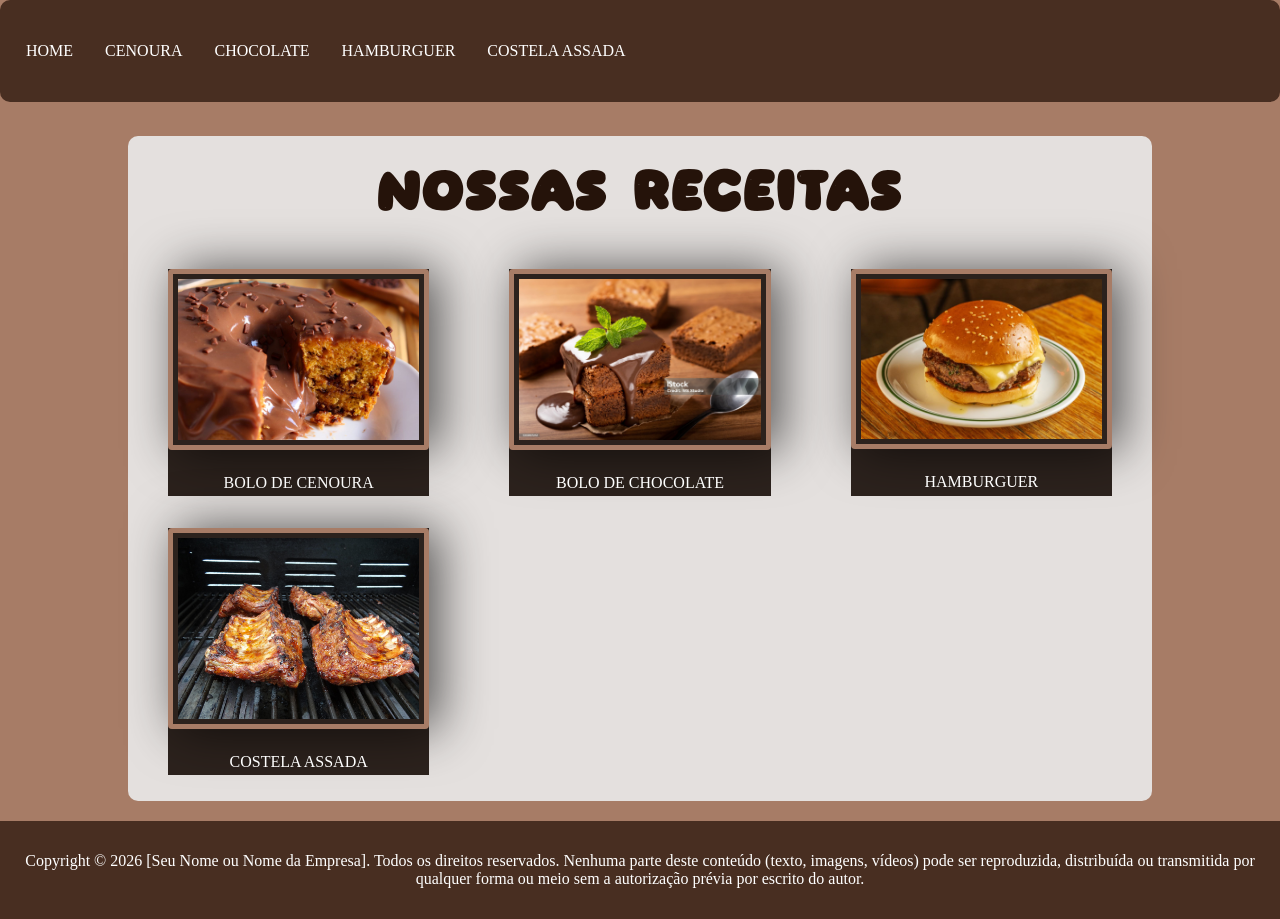
<file: index.html>
<!DOCTYPE html>
<html lang="pt-br">

<head>
    <meta charset="UTF-8">
    <meta name="viewport" content="width=device-width, initial-scale=1.0">
    <title>Receitas do Chef</title>
    <link rel="stylesheet" href="css/style.css">
    
</head>

<body>
     <header>
        <nav>
            <ul>
                <li><a href="index.html">Home</a></li>
                <li><a href="bolo_de_cenoura.html">Cenoura</a></li>
                <LI><a href="bolo_de_chocolate.html">Chocolate</a></LI>
                <li><a href="hamburguer.html">Hamburguer</a></li>
                <li><a href="costela_assada_churrasqueira.html">Costela assada</a></li>
            </ul>
        </nav>
    </header>

    <Main>
        <h1>Nossas receitas</h1>

        <section id="receitas">
            <figure>
                <a href="bolo_de_cenoura.html">
                    <img src="img/BOLO_DE_CENOURA.jpg" alt="Bolo de Cenoura">
                    <figcaption>Bolo de Cenoura</figcaption>
                </a>
            </figure>
             <figure>
                <a href="bolo_de_chocolate.html">
                    <img src="img/BOLO_CHOCOLATE2.jpg" alt="Bolo de Chocolate">
                    <figcaption>Bolo de Chocolate</figcaption>
                </a>
            </figure>
            <figure>
                <a href="hamburguer.html">
                    <img src="img/HAMBURGUER.jpg" alt="Hamburguer">
                    <figcaption>Hamburguer</figcaption>
                </a>
            </figure>
             <figure>
                <a href="costela_assada_churrasqueira.html">
                    <img src="img/costela_asssada.jpg" alt="Constela Assada">
                    <figcaption>Costela Assada</figcaption>
                </a>
            </figure>
            
            
            
            
        </section>  
        
    </Main>

    <footer>
        <p></p>Copyright © 2026 [Seu Nome ou Nome da Empresa]. Todos os direitos reservados. Nenhuma parte deste
        conteúdo (texto, imagens, vídeos) pode ser reproduzida, distribuída ou transmitida por qualquer forma ou meio
        sem a autorização prévia por escrito do autor.</p>
    </footer>

</body>


</html>
</file>
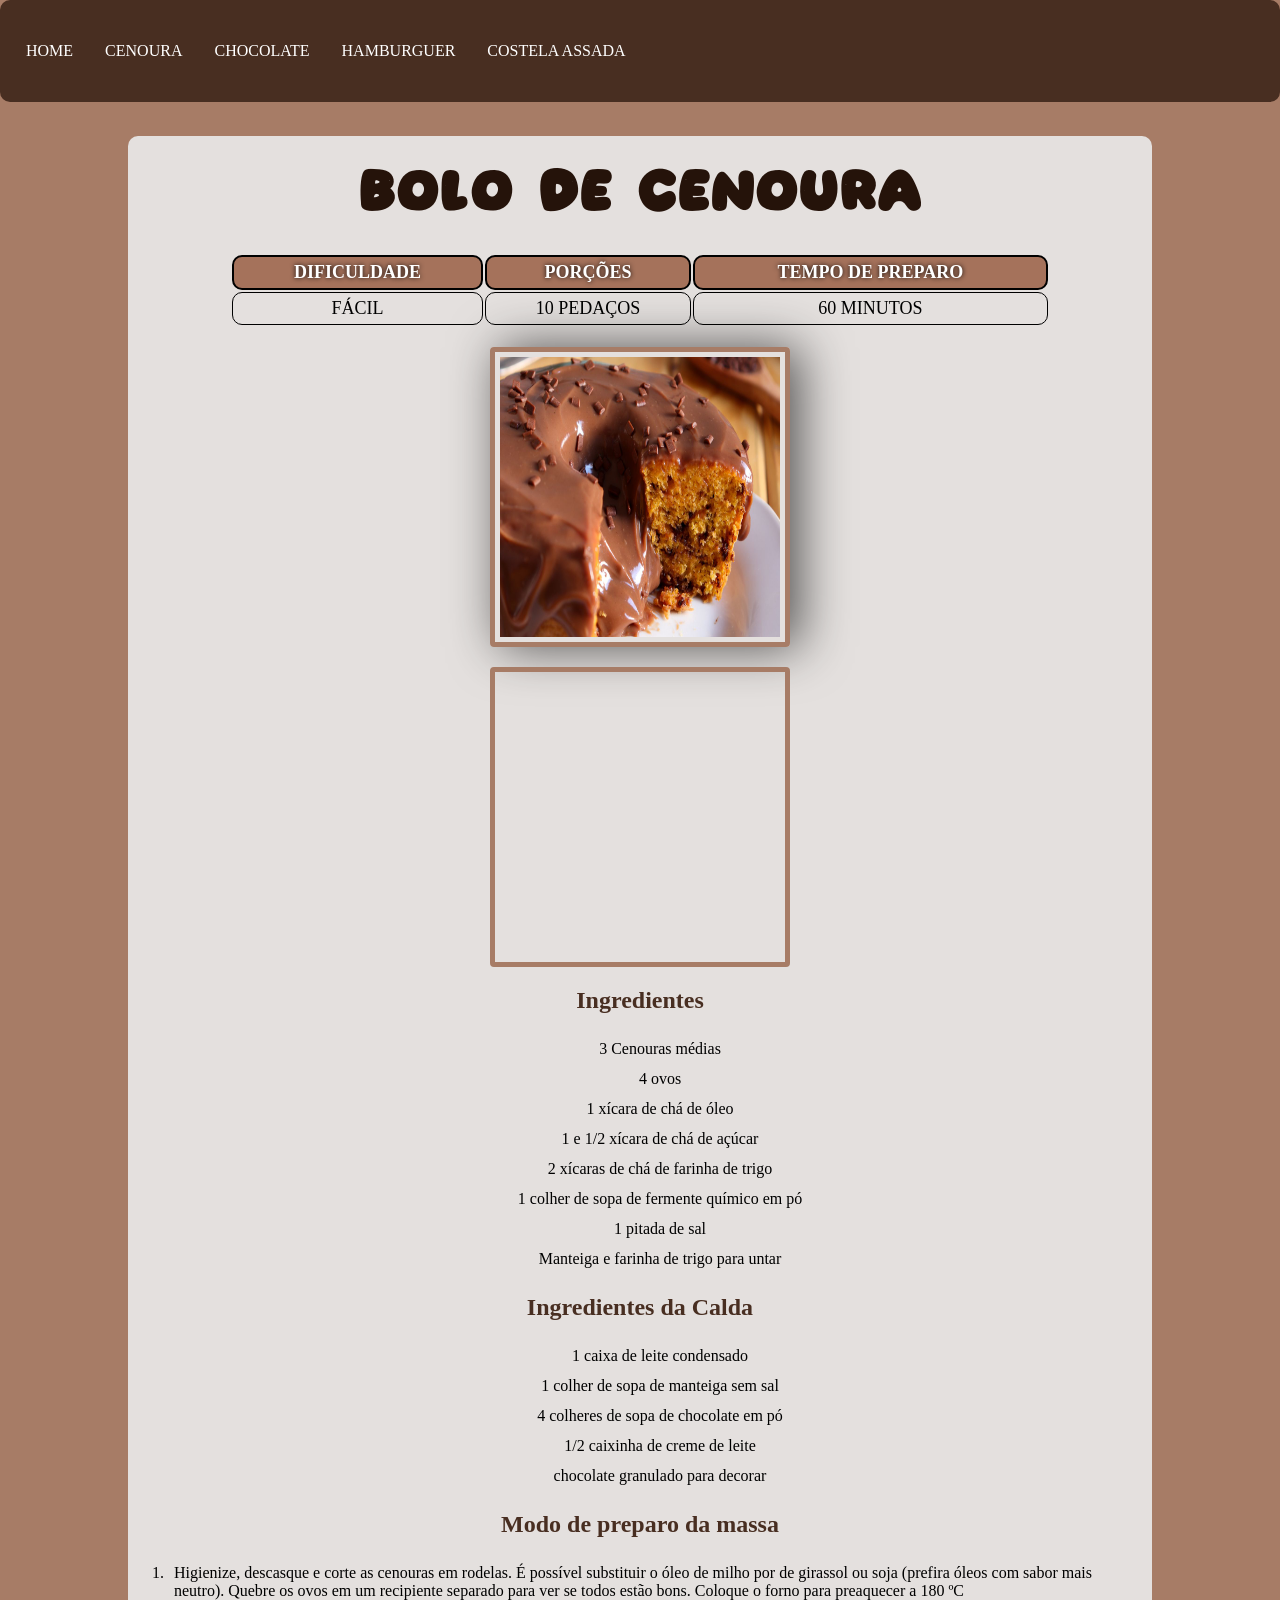
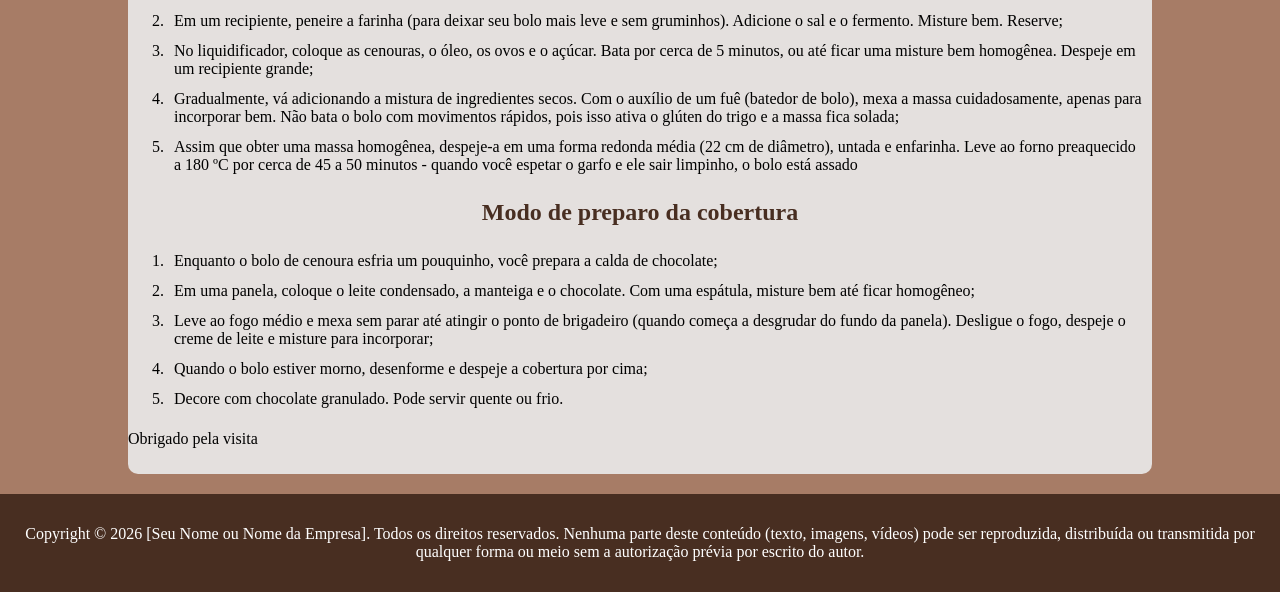
<file: Bolo_de_cenoura.html>
<!DOCTYPE html>
<html lang="pt-br">

<Head>
    <meta charset="UTF-8">
    <meta name="viewport" content="width=device-width, initial-scale=1.0">
    <title>Bolo de Cenoura</title>
    <link rel="stylesheet" href="css/style.css">

    
</Head>

<body>
    <header>
        <nav>
            <ul>
                <li><a href="index.html">Home</a></li>
                <li><a href="bolo_de_cenoura.html">Cenoura</a></li>
                <LI><a href="bolo_de_chocolate.html">Chocolate</a></LI>
                <li><a href="hamburguer.html">Hamburguer</a></li>
                <li><a href="costela_assada_churrasqueira.html">Costela assada</a></li>
            </ul>
        </nav>
    </header>

    <main>
        <h1>BOLO DE CENOURA</h1>
        <table > 
            <tr>
                <th>DIFICULDADE</th>
                <th>PORÇÕES</th>
                <th>TEMPO DE PREPARO</th>
            </tr>
            <tr>
                <td>Fácil</td>
                <td>10 pedaços</td>
                <td>60 minutos</td>
            </tr>
        </table>

         <img src="img/BOLO_DE_CENOURA.jpg" alt="BOLO DE CENOURA GOSTOSO">

        <iframe src="https://www.youtube.com/embed/iHHwkmlzE14"
            title="MELHOR RECEITA DE BOLO DE CENOURA DE TODAS (muito fácil!!!)" frameborder="0"
            allow="accelerometer; autoplay; clipboard-write; encrypted-media; gyroscope; picture-in-picture; web-share"
            referrerpolicy="strict-origin-when-cross-origin" allowfullscreen></iframe>


        <h2> Ingredientes</h2>
        <ul>
            <li>3 Cenouras médias</li>
            <li>4 ovos</li>
            <li>1 xícara de chá de óleo</li>
            <li>1 e 1/2 xícara de chá de açúcar</li>
            <li>2 xícaras de chá de farinha de trigo</li>
            <li>1 colher de sopa de fermente químico em pó</li>
            <li>1 pitada de sal</li>
            <li>Manteiga e farinha de trigo para untar</li>
        </ul>
        <h2>Ingredientes da Calda</h2>
        <ul>
            <li>1 caixa de leite condensado</li>
            <li>1 colher de sopa de manteiga sem sal</li>
            <li>4 colheres de sopa de chocolate em pó</li>
            <li>1/2 caixinha de creme de leite</li>
            <li>chocolate granulado para decorar</li>
        </ul>
        <h2>Modo de preparo da massa</h2>
        <ol>
            <li>Higienize, descasque e corte as cenouras em rodelas. É possível substituir o óleo de milho por de
                girassol ou soja (prefira óleos com sabor mais neutro). Quebre os ovos em um recipiente separado para
                ver se todos estão bons. Coloque o forno para preaquecer a 180 ºC</li>
            <li>Em um recipiente, peneire a farinha (para deixar seu bolo mais leve e sem gruminhos). Adicione o sal e o
                fermento. Misture bem. Reserve;</li>
            <li>No liquidificador, coloque as cenouras, o óleo, os ovos e o açúcar. Bata por cerca de 5 minutos, ou até
                ficar uma misture bem homogênea. Despeje em um recipiente grande;</li>
            <li>Gradualmente, vá adicionando a mistura de ingredientes secos. Com o auxílio de um fuê (batedor de bolo),
                mexa a massa cuidadosamente, apenas para incorporar bem. Não bata o bolo com movimentos rápidos, pois
                isso ativa o glúten do trigo e a massa fica solada;</li>
            <li>Assim que obter uma massa homogênea, despeje-a em uma forma redonda média (22 cm de diâmetro), untada e
                enfarinha. Leve ao forno preaquecido a 180 ºC por cerca de 45 a 50 minutos - quando você espetar o garfo
                e ele sair limpinho, o bolo está assado</li>
        </ol>
        <h2>Modo de preparo da cobertura</h2>
        <ol>
            <li>Enquanto o bolo de cenoura esfria um pouquinho, você prepara a calda de chocolate;</li>
            <li>Em uma panela, coloque o leite condensado, a manteiga e o chocolate. Com uma espátula, misture bem até
                ficar homogêneo;</li>
            <li>Leve ao fogo médio e mexa sem parar até atingir o ponto de brigadeiro (quando começa a desgrudar do
                fundo da panela). Desligue o fogo, despeje o creme de leite e misture para incorporar;</li>
            <li>Quando o bolo estiver morno, desenforme e despeje a cobertura por cima;</li>
            <li>Decore com chocolate granulado. Pode servir quente ou frio.</li>
        </ol>

        <p>Obrigado pela visita</p>

    </main>


    <footer>
        <p></p>Copyright © 2026 [Seu Nome ou Nome da Empresa]. Todos os direitos reservados. Nenhuma parte deste
        conteúdo (texto, imagens, vídeos) pode ser reproduzida, distribuída ou transmitida por qualquer forma ou meio
        sem a autorização prévia por escrito do autor.</p>
    </footer>

</body>

</html>
</file>
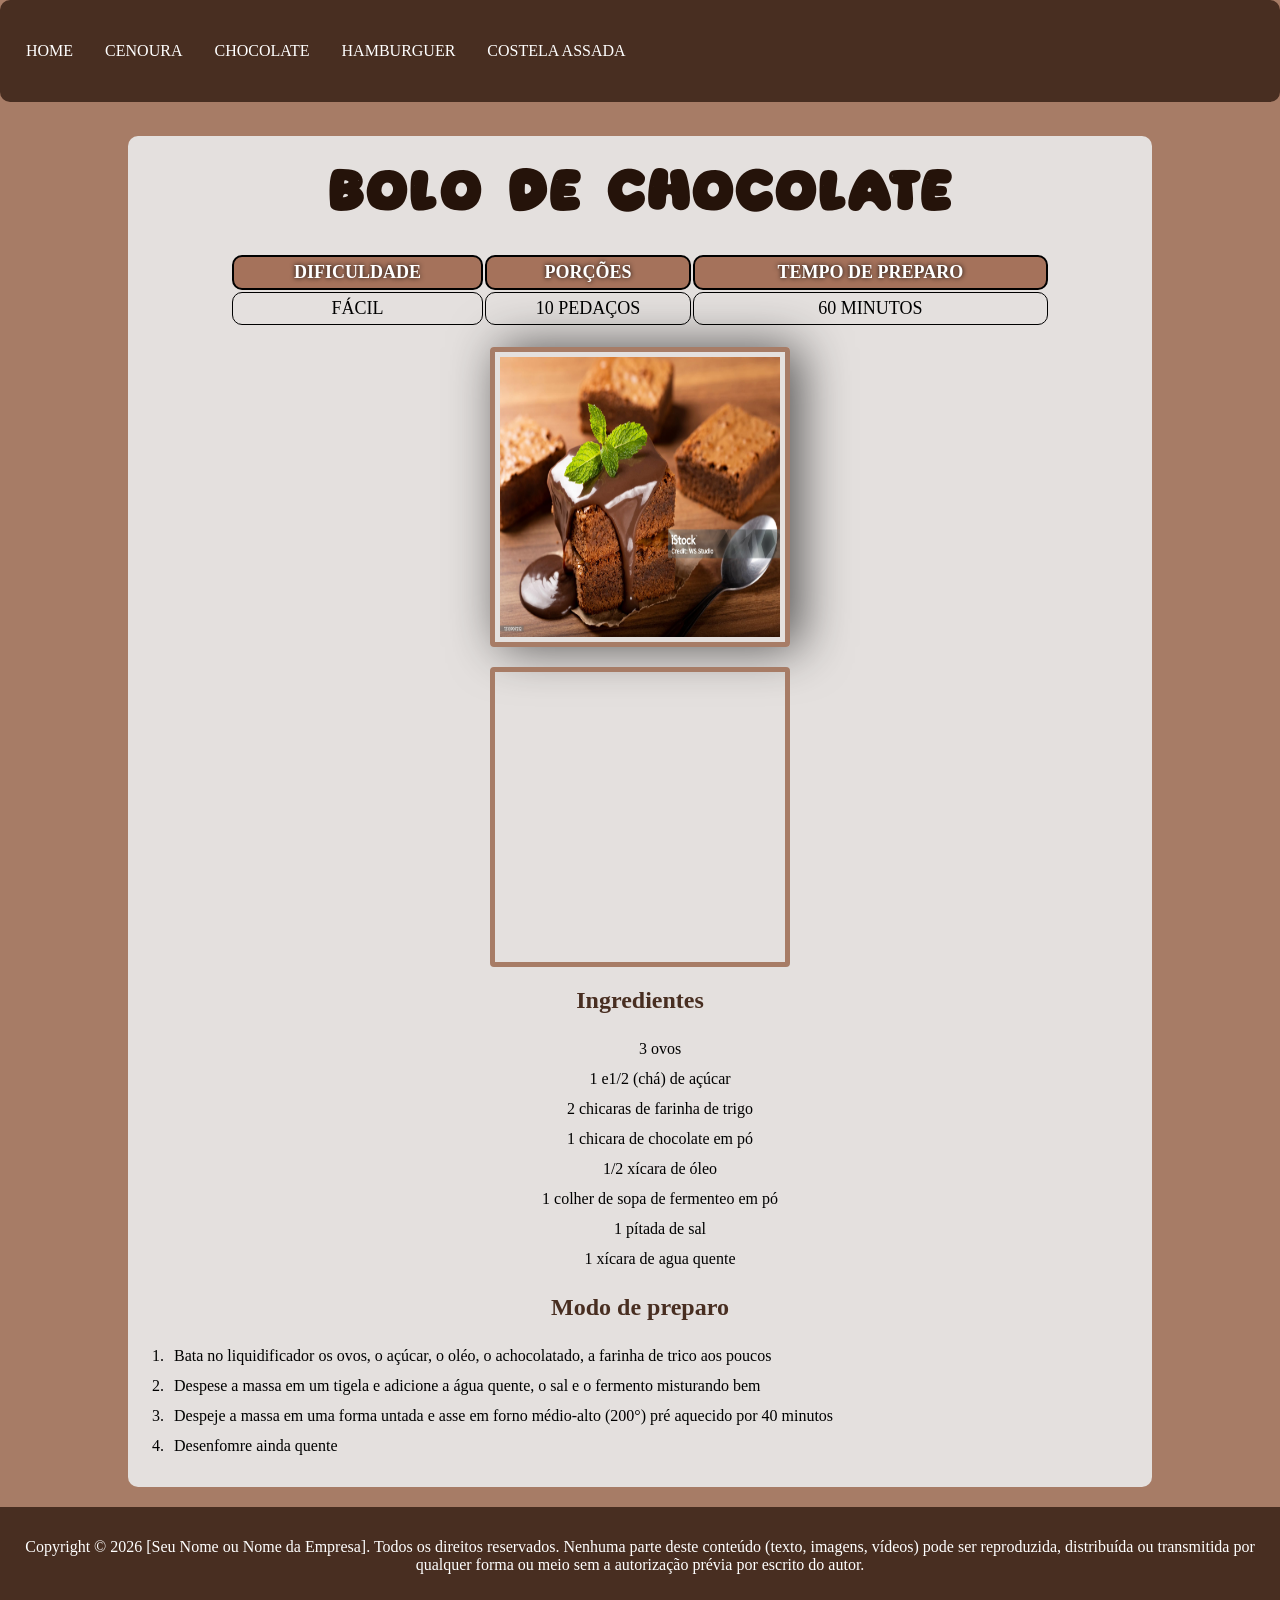
<file: Bolo_de_chocolate.html>
<!DOCTYPE html>
<html lang="pt-br">

<head>
    <meta charset="UTF-8">
    <meta name="viewport" content="width=device-width, initial-scale=1.0">
    <title>Receitas de bolo</title>
    <link rel="stylesheet" href="css/style.css">
    
</head>

<body>
     <header>
        <nav>
            <ul>
                <li><a href="index.html">Home</a></li>
                <li><a href="bolo_de_cenoura.html">Cenoura</a></li>
                <LI><a href="bolo_de_chocolate.html">Chocolate</a></LI>
                <li><a href="hamburguer.html">Hamburguer</a></li>
                <li><a href="costela_assada_churrasqueira.html">Costela assada</a></li>
            </ul>
        </nav>
    </header>

    <Main>
        <h1>BOLO DE CHOCOLATE</h1>
        <table >
            <tr>
                <th>Dificuldade</th>
                <th>Porções</th>
                <th>Tempo de Preparo</th>
            </tr>
            <tr>
                <td>Fácil</td>
                <td>10 pedaços</td>
                <td>60 minutos</td>
            </tr>
        </table>

        <img src="img/BOLO_CHOCOLATE2.jpg" alt="Foto do bolo" width="250">

        <iframe width="480" height="854" src="https://www.youtube.com/embed/wPKp2CW4j0M"
            title="BOLO DE CHOCOLATE MAIS RÁPIDO, FÁCIL E DELICIOSO QUE VOCÊ VAI ENCONTRAR #virais #dicavaliosa #bolo"
            frameborder="0"
            allow="accelerometer; autoplay; clipboard-write; encrypted-media; gyroscope; picture-in-picture; web-share"
            referrerpolicy="strict-origin-when-cross-origin" allowfullscreen></iframe>


        <h2>Ingredientes</h2>
        <ul>
            <li>3 ovos </li>
            <li>1 e1/2 (chá) de açúcar</li>
            <li>2 chicaras de farinha de trigo </li>
            <li>1 chicara de chocolate em pó</li>
            <li> 1/2 xícara de óleo </li>
            <li> 1 colher de sopa de fermenteo em pó </li>
            <li> 1 pítada de sal</li>
            <li>1 xícara de agua quente</li>
        </ul>
        <h2>Modo de preparo</h2>
        <ol>
            <li>Bata no liquidificador os ovos, o açúcar, o oléo, o achocolatado, a farinha de trico aos poucos</li>
            <li>Despese a massa em um tigela e adicione a água quente, o sal e o fermento misturando bem</li>
            <li>Despeje a massa em uma forma untada e asse em forno médio-alto (200°) pré aquecido por 40 minutos </li>
            <li>Desenfomre ainda quente</li>
        </ol>

    </Main>

    <footer>
        <p></p>Copyright © 2026 [Seu Nome ou Nome da Empresa]. Todos os direitos reservados. Nenhuma parte deste
        conteúdo (texto, imagens, vídeos) pode ser reproduzida, distribuída ou transmitida por qualquer forma ou meio
        sem a autorização prévia por escrito do autor.</p>
    </footer>

</body>


</html>
</file>
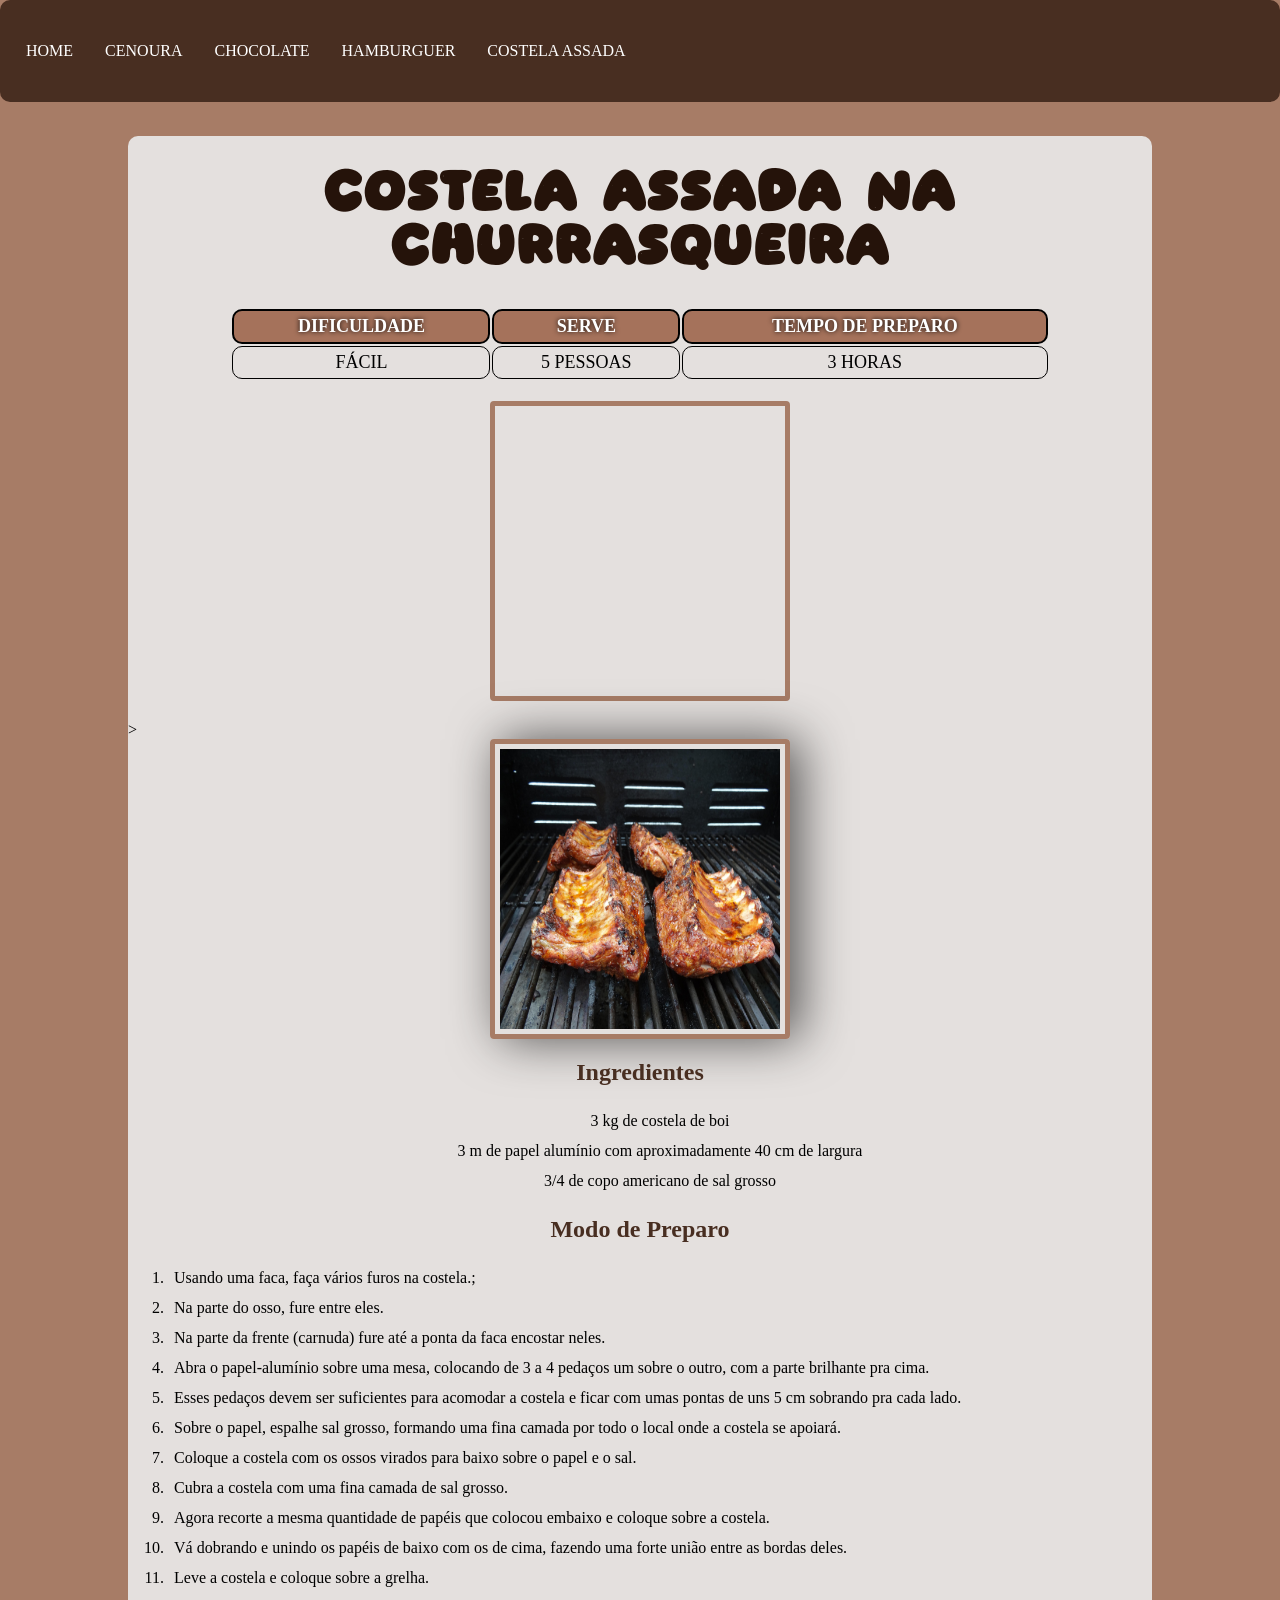
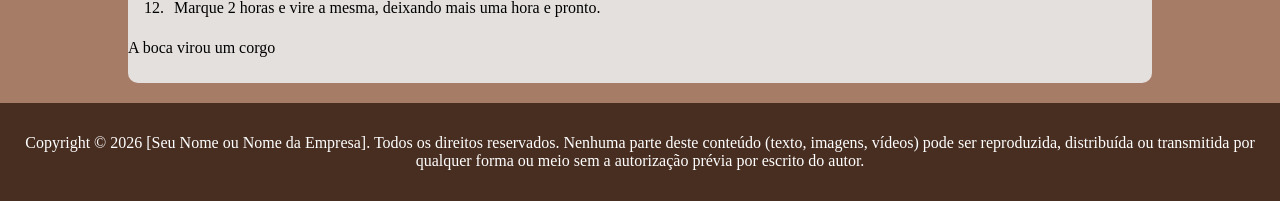
<file: costela_assada_churrasqueira.html>
<!DOCTYPE html>
<html lang="pt-br">

<head>
    <meta charset="UTF-8">
    <meta name="viewport" content="width=device-width, initial-scale=1.0">
    <title>Costela assada na churrasqueira</title>
    <link rel="stylesheet" href="css/style.css">
   
   
</head>

<body>
     <header>
        <nav>
            <ul>
                <li><a href="index.html">Home</a></li>
                <li><a href="bolo_de_cenoura.html">Cenoura</a></li>
                <LI><a href="bolo_de_chocolate.html">Chocolate</a></LI>
                <li><a href="hamburguer.html">Hamburguer</a></li>
                <li><a href="costela_assada_churrasqueira.html">Costela assada</a></li>
            </ul>
        </nav>
    </header>

    <main>
        <h1>COSTELA ASSADA NA CHURRASQUEIRA</h1>
        <table >
            <tr>
                <th>Dificuldade</th>
                <th>Serve</th>
                <th>tempo de preparo</th>
            </tr>
            <tr>
                <td>Fácil</td>
                <td>5 pessoas</td>
                <td>3 horas</td>
            </tr>
        </table>

        <iframe <iframe width="250" height="250" src="https://www.youtube.com/embed/a5qt_IfidTs" title="Costela na Churrasqueira: Como assar costela para derreter na boca" frameborder="0" allow="accelerometer; autoplay; clipboard-write; encrypted-media; gyroscope; picture-in-picture; web-share" referrerpolicy="strict-origin-when-cross-origin" allowfullscreen></iframe>></iframe>

        <img src="img/costela_asssada.jpg" alt="Costela assada na churrasqueira" width="250">

        <h2>Ingredientes</h2>

        <ul>
            <li>3 kg de costela de boi</li>
            <li>3 m de papel alumínio com aproximadamente 40 cm de largura</li>
            <li>3/4 de copo americano de sal grosso</li>
        </ul>
    
        <h2>Modo de Preparo</h2>
        <ol>
            <li>Usando uma faca, faça vários furos na costela.;</li>
            <li>Na parte do osso, fure entre eles.</li>
            <li>Na parte da frente (carnuda) fure até a ponta da faca encostar neles. </li>
            <li>Abra o papel-alumínio sobre uma mesa, colocando de 3 a 4 pedaços um sobre o outro, com a parte brilhante pra cima.</li>
            <li>Esses pedaços devem ser suficientes para acomodar a costela e ficar com umas pontas de uns 5 cm sobrando pra cada lado.</li>
            <li>Sobre o papel, espalhe sal grosso, formando uma fina camada por todo o local onde a costela se apoiará.</li>
            <li>Coloque a costela com os ossos virados para baixo sobre o papel e o sal.</li>
            <li>Cubra a costela com uma fina camada de sal grosso.</li>
            <li>Agora recorte a mesma quantidade de papéis que colocou embaixo e coloque sobre a costela.</li>
            <li>Vá dobrando e unindo os papéis de baixo com os de cima, fazendo uma forte união entre as bordas deles.</li>
            <li>Leve a costela e coloque sobre a grelha.</li>
            <li>Marque 2 horas e vire a mesma, deixando mais uma hora e pronto.</li>
            
        </ol>

        <p>A boca virou um corgo</p>

    </main>


    <footer>
        <p></p>Copyright © 2026 [Seu Nome ou Nome da Empresa]. Todos os direitos reservados. Nenhuma parte deste
        conteúdo (texto, imagens, vídeos) pode ser reproduzida, distribuída ou transmitida por qualquer forma ou meio
        sem a autorização prévia por escrito do autor.</p>
    </footer>

</body>


</html>
</file>
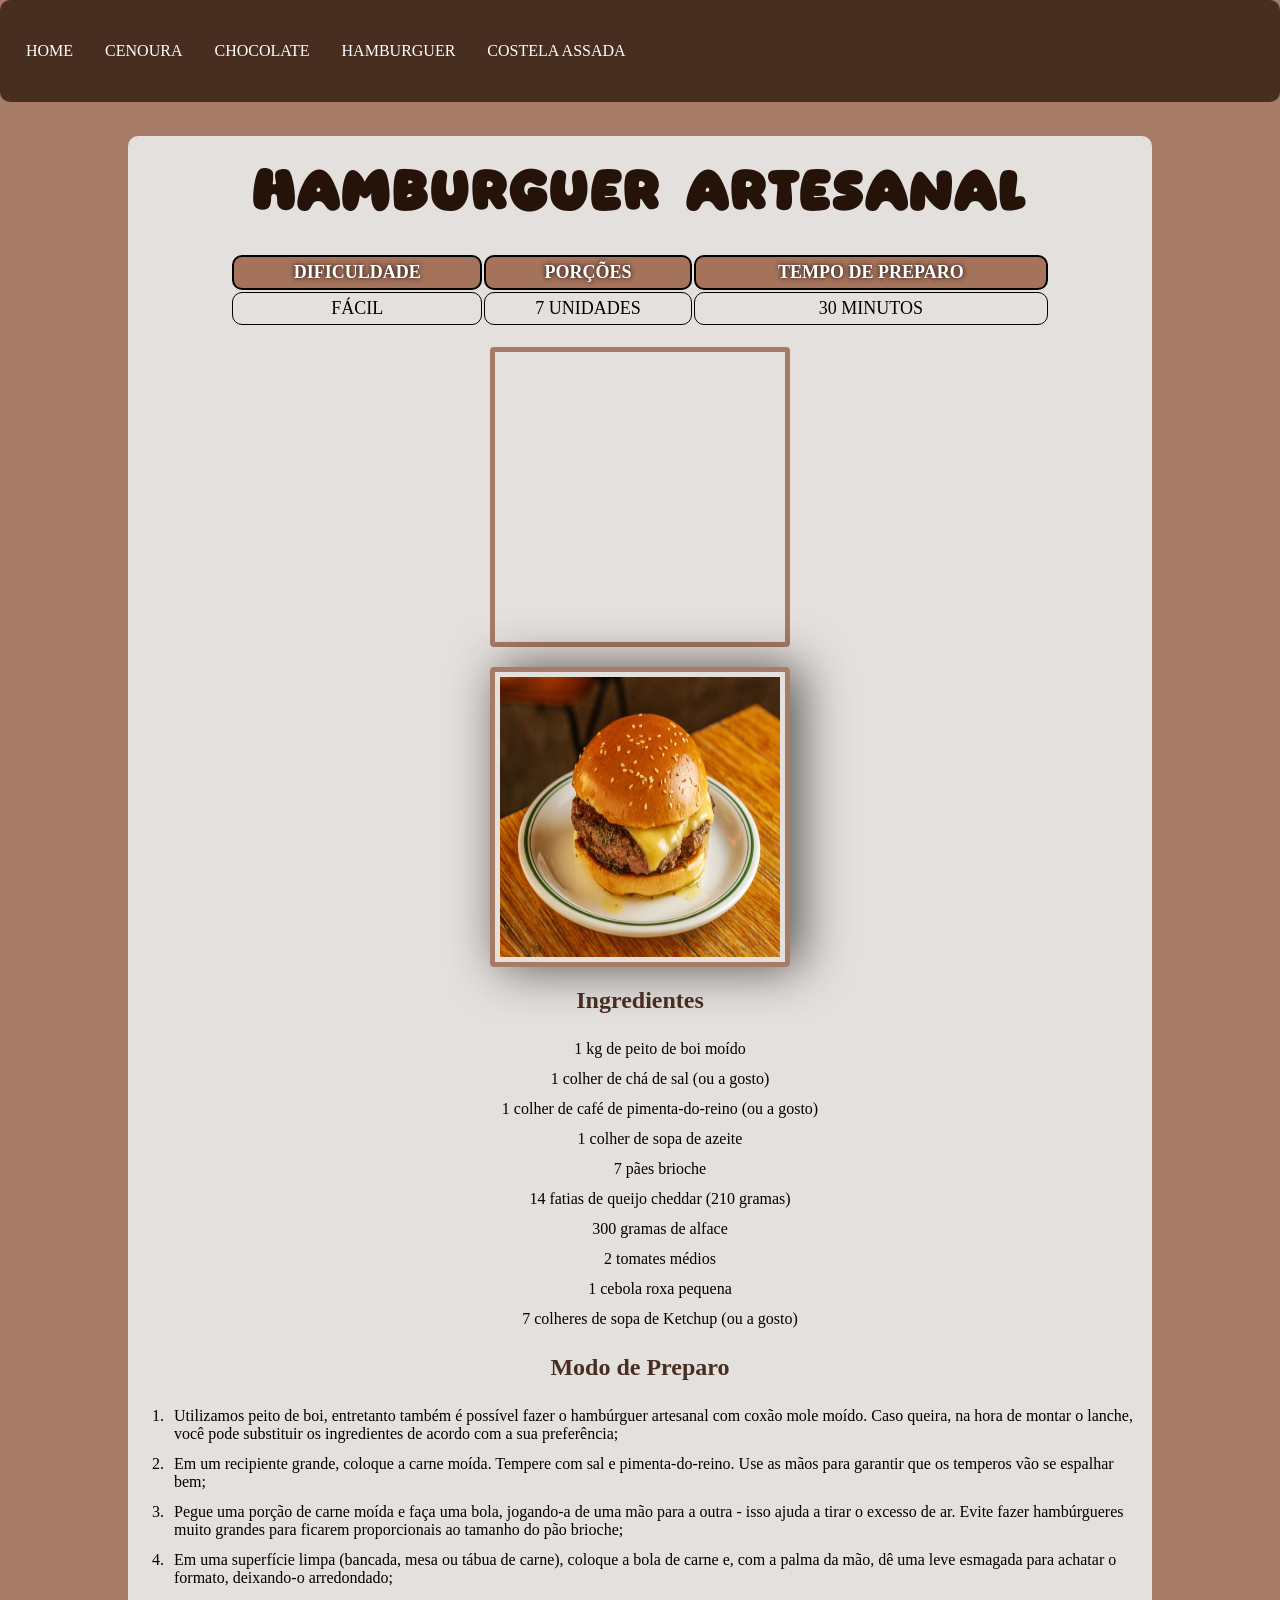
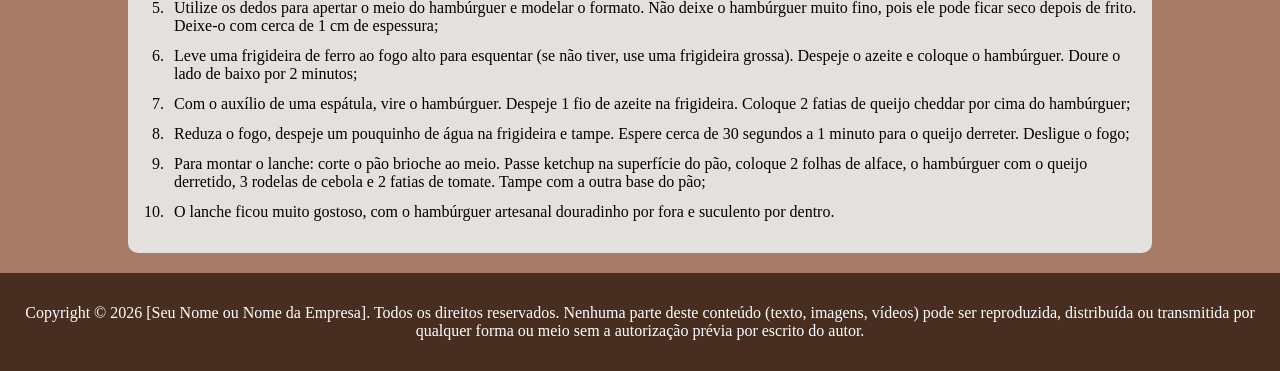
<file: hamburguer.html>
<!DOCTYPE html>
<html lang="pt-br">

<head>
    <meta charset="UTF-8">
    <meta name="viewport" content="width=device-width, initial-scale=1.0">
    <title>Hamburguer Artesanal</title>
    <link rel="stylesheet" href="css/style.css">
    
         
</head>

<body>
     <header>
        <nav>
            <ul>
                <li><a href="index.html">Home</a></li>
                <li><a href="bolo_de_cenoura.html">Cenoura</a></li>
                <LI><a href="bolo_de_chocolate.html">Chocolate</a></LI>
                <li><a href="hamburguer.html">Hamburguer</a></li>
                <li><a href="costela_assada_churrasqueira.html">Costela assada</a></li>
            </ul>
        </nav>
    </header>

    <main>
        <h1>HAMBURGUER ARTESANAL</h1>
        <table >
            <tr>
                <th>Dificuldade</th>
                <th>Porções</th>
                <th>tempo de preparo</th>
            </tr>
            <tr>
                <td>Fácil</td>
                <td>7 unidades</td>
                <td>30 minutos</td>
            </tr>
        </table>

        <iframe width="480" height="854" src="https://www.youtube.com/embed/vzcPKxG70HA"
            title="MEU FILHO FEZ A NOITE DO PASTEL BURGUER EM CASA" frameborder="0"
            allow="accelerometer; autoplay; clipboard-write; encrypted-media; gyroscope; picture-in-picture; web-share"
            referrerpolicy="strict-origin-when-cross-origin" allowfullscreen></iframe>

        <img src="img/HAMBURGUER.jpg" alt="Hamburguer artesanal gostoso" width="250">

        <h2>Ingredientes</h2>

        <ul>
            <li>1 kg de peito de boi moído</li>
            <li>1 colher de chá de sal (ou a gosto)</li>
            <li>1 colher de café de pimenta-do-reino (ou a gosto)</li>
            <li>1 colher de sopa de azeite</li>
            <li>7 pães brioche</li>
            <li>14 fatias de queijo cheddar (210 gramas)</li>
            <li>300 gramas de alface</li>
            <li>2 tomates médios</li>
            <li>1 cebola roxa pequena</li>
            <li>7 colheres de sopa de Ketchup (ou a gosto)</li>
        </ul>
        <h2>Modo de Preparo</h2>
        <ol>
            <li>Utilizamos peito de boi, entretanto também é possível fazer o hambúrguer artesanal com coxão mole moído.
                Caso queira, na hora de montar o lanche, você pode substituir os ingredientes de acordo com a sua
                preferência;</li>
            <li>Em um recipiente grande, coloque a carne moída. Tempere com sal e pimenta-do-reino. Use as mãos para
                garantir que os temperos vão se espalhar bem;</li>
            <li>Pegue uma porção de carne moída e faça uma bola, jogando-a de uma mão para a outra - isso ajuda a tirar
                o
                excesso de ar. Evite fazer hambúrgueres muito grandes para ficarem proporcionais ao tamanho do pão
                brioche;
            </li>
            <li>Em uma superfície limpa (bancada, mesa ou tábua de carne), coloque a bola de carne e, com a palma da
                mão, dê
                uma leve esmagada para achatar o formato, deixando-o arredondado;</li>
            <li>Utilize os dedos para apertar o meio do hambúrguer e modelar o formato. Não deixe o hambúrguer muito
                fino,
                pois ele pode ficar seco depois de frito. Deixe-o com cerca de 1 cm de espessura;</li>
            <li>Leve uma frigideira de ferro ao fogo alto para esquentar (se não tiver, use uma frigideira grossa).
                Despeje
                o azeite e coloque o hambúrguer. Doure o lado de baixo por 2 minutos;</li>
            <li>Com o auxílio de uma espátula, vire o hambúrguer. Despeje 1 fio de azeite na frigideira. Coloque 2
                fatias de
                queijo cheddar por cima do hambúrguer;</li>
            <li>Reduza o fogo, despeje um pouquinho de água na frigideira e tampe. Espere cerca de 30 segundos a 1
                minuto
                para o queijo derreter. Desligue o fogo;</li>
            <li>Para montar o lanche: corte o pão brioche ao meio. Passe ketchup na superfície do pão, coloque 2 folhas
                de
                alface, o hambúrguer com o queijo derretido, 3 rodelas de cebola e 2 fatias de tomate. Tampe com a outra
                base do pão;</li>
            <li>O lanche ficou muito gostoso, com o hambúrguer artesanal douradinho por fora e suculento por dentro.
            </li>
        </ol>

    </main>


    <footer>
        <p></p>Copyright © 2026 [Seu Nome ou Nome da Empresa]. Todos os direitos reservados. Nenhuma parte deste
        conteúdo (texto, imagens, vídeos) pode ser reproduzida, distribuída ou transmitida por qualquer forma ou meio
        sem a autorização prévia por escrito do autor.</p>
    </footer>

</body>


</html>
</file>
<file: css/style.css>
/* REGRAS GERAIS  */

 @font-face {
     font-family: 'Matcha2';
     src: url('../fonts/Matcha2.otf');
 }

 * {
     box-sizing: border-box;
    
 }

 header {
     background: #482E21;
     padding: 20px;
     border-radius: 10px;

 }

 nav a {
     color: #fff;
     text-decoration: none
 }

 nav ul {
     list-style: none;
     display: flex;
     gap: 20px;
     padding: 0;
     text-transform: uppercase;
 }

 main {
     background: #e4e0de;
     width: 80%;
     margin: 0 auto;
     border-radius: 10px;
     padding: 0 10;
     padding-bottom: 10px;
     margin-bottom: 20px;



 }

 body {
     margin: 0;
     background: #a77c66;
 }

 table {
     width: 80%;
     margin: 0 auto;
     margin-bottom: 20px;
    text-transform: uppercase;
 }

 img,
 iframe {
     width: 300px;
     height: 300px;
     border: 5px solid #a77c66;
     padding: 5px;
     border-radius: 4px;
     margin: 0 auto;
     display: block;
     margin-bottom: 20px;

 }

 h2 {
     text-align: center;
 }

 footer {
     background: #482E21;
     padding: 15px;
     text-align: center;
     color: #fff;
 }

 h1 {
     color: #25130A;
     text-align: center;
     text-transform: uppercase;
     font-size: 50px;
     letter-spacing: 3px;
     padding-top: 30px;
     font-family: 'Matcha2';
     }

 h2 {
     color: #482E21;
 }

 ul {
     text-align: center;
     list-style: none;
 }

 th {
     background: #945436c7;
     color: #fff;
     padding: 5px;
     border: 2px solid black;
     border-radius: 10px;
     text-shadow: 0 0 5px black;
 }

 td {
     padding: 5px;
     text-align: center;
     border: 1px solid black;
     border-radius: 10px;

 }

 table {

     margin-bottom: 20px;
     font-size: large;
     border-color: #25130A;
 }

 img {
     box-shadow: 10px 0px 50px rgba(0, 0, 0, 0.644)
 }

 li {
     padding: 6px;
 }


/* css da pagina index */

figure{
    text-align: center;
    background: #2c221d;
    color: #fff;
    text-transform: uppercase;
    
}

figcaption{
    padding: 4px;
}

Figure a{
    text-decoration: none;
    color: #fff;
}

#receitas{
    display: grid;
    grid-template-columns: 1fr 1fr 1fr;
}

#receitas img{
    width: 100% !important;
    height: auto;
}




 /* Final do Css do index */
</file>
